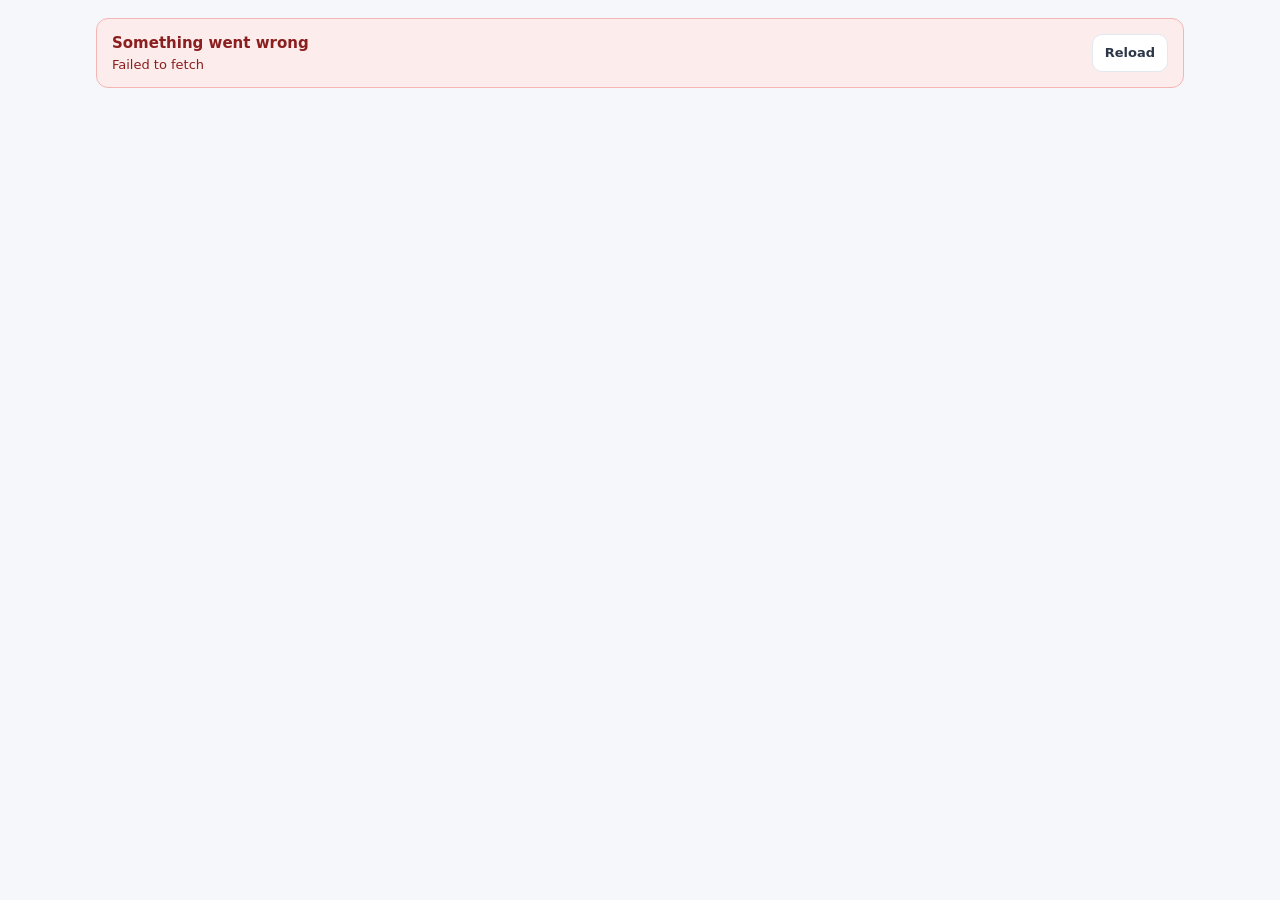
<file: index.html>
<!doctype html>
<html lang="en">
<head>
  <meta charset="utf-8" />
  <meta name="viewport" content="width=device-width, initial-scale=1, viewport-fit=cover" />
  <meta name="theme-color" content="#0B5664" />
  <title>HRID FleetFlow</title>
  <link rel="icon" href="assets/logo.png" />
  <link rel="stylesheet" href="styles.css" />
</head>
<body>
  <div id="app" aria-live="polite"></div>
  <div id="toast" role="status" aria-live="polite"></div>
  <script src="config.js"></script>
  <script type="module" src="app.js"></script>
</body>
</html>
</file>
<file: styles.css>
:root{
  --primary:#0B5664; --primary-dark:#073F4A; --primary-soft:#E6F1F3;
  --success:#00A651; --success-soft:#E3F6EC;
  --warning:#B7791F; --warning-soft:#FDF3E1;
  --danger:#C53030; --danger-soft:#FDECEC;
  --info:#2B6CB0; --info-soft:#EBF4FF;
  --bg:#F5F7FA; --card:#FFFFFF; --text:#2D3748; --muted:#6B7785; --border:#E2E8F0;
  --radius:12px; --shadow:0 1px 2px rgba(16,24,40,.06),0 4px 12px rgba(16,24,40,.06);
  font-family:"Segoe UI",system-ui,-apple-system,Roboto,"Noto Sans Arabic",Tahoma,sans-serif;
}
*{box-sizing:border-box} html,body{margin:0}
body{background:var(--bg);color:var(--text);font-size:15px;line-height:1.5;-webkit-text-size-adjust:100%}
a{color:var(--primary)} h1,h2,h3{margin:0;line-height:1.25} p{margin:0}
button,input,select,textarea{font:inherit;color:inherit}
:focus-visible{outline:3px solid rgba(11,86,100,.45);outline-offset:2px}
[hidden]{display:none!important}

/* Header */
.header{position:sticky;top:0;z-index:40;background:linear-gradient(135deg,var(--primary-dark),var(--primary));color:#fff;box-shadow:var(--shadow)}
.header-inner{max-width:1120px;margin:0 auto;display:flex;align-items:center;gap:12px;padding:10px 16px}
.logo{height:42px;width:42px;border-radius:10px;background:#fff;display:grid;place-items:center;flex-shrink:0}
.logo img{height:28px;width:28px;object-fit:contain}
.head-text{min-width:0;flex:1}
.head-text small{display:block;font-size:11px;letter-spacing:.1em;text-transform:uppercase;opacity:.75;white-space:nowrap;overflow:hidden;text-overflow:ellipsis}
.head-text h1{font-size:17px;font-weight:600;white-space:nowrap;overflow:hidden;text-overflow:ellipsis}
.top-nav{display:none;gap:2px;list-style:none;margin:0;padding:0}
.top-nav a{display:block;padding:8px 11px;border-radius:8px;color:rgba(255,255,255,.85);text-decoration:none;font-weight:500;font-size:14px;white-space:nowrap}
.top-nav a:hover{background:rgba(255,255,255,.12)} .top-nav a.active{background:rgba(255,255,255,.22);color:#fff}
.icon-btn{background:rgba(255,255,255,.15);border:0;color:#fff;border-radius:10px;min-height:40px;min-width:40px;padding:0 10px;cursor:pointer;display:inline-flex;align-items:center;justify-content:center;text-decoration:none}

/* Bottom nav */
.bottom-nav{position:fixed;inset:auto 0 0 0;z-index:40;background:rgba(255,255,255,.97);border-top:1px solid var(--border);padding-bottom:env(safe-area-inset-bottom);backdrop-filter:blur(8px)}
.bottom-nav ul{display:grid;list-style:none;margin:0 auto;padding:0;max-width:1120px}
.bottom-nav a{min-height:62px;display:flex;flex-direction:column;align-items:center;justify-content:center;gap:3px;font-size:11px;font-weight:600;color:var(--muted);text-decoration:none;position:relative;text-align:center;padding:0 2px}
.bottom-nav a span{max-width:100%;overflow:hidden;text-overflow:ellipsis;white-space:nowrap}
.bottom-nav a.active{color:var(--primary)} .bottom-nav a.active svg{color:var(--success)}
.dot{position:absolute;top:7px;inset-inline-start:calc(50% + 8px);min-width:18px;height:18px;border-radius:9px;background:var(--danger);color:#fff;font-size:10px;display:grid;place-items:center;padding:0 4px}
svg.i{width:22px;height:22px;stroke:currentColor;fill:none;stroke-width:2;stroke-linecap:round;stroke-linejoin:round;flex-shrink:0}
.btn-sm svg.i,.badge svg.i{width:16px;height:16px}

main{max-width:1120px;margin:0 auto;padding:18px 16px calc(96px + env(safe-area-inset-bottom))}
@media(min-width:1000px){.top-nav{display:flex}.bottom-nav{display:none}main{padding-bottom:40px}.mobile-only{display:none!important}}

/* Layout */
.card{background:var(--card);border:1px solid var(--border);border-radius:var(--radius);box-shadow:var(--shadow);padding:18px}
.card+.card,.stack>*+*{margin-top:14px}
.grid>.card,.grid>.card+.card{margin-top:0}
.card h2{font-size:17px;font-weight:600;margin-bottom:12px}
.card h3{font-size:15px;font-weight:600}
.grid{display:grid;gap:12px}
.grid.two,.grid.three,.grid.four{grid-template-columns:1fr}
@media(min-width:720px){.grid.two{grid-template-columns:1fr 1fr}.grid.three{grid-template-columns:repeat(3,1fr)}.grid.four{grid-template-columns:repeat(4,1fr)}}
.row{display:flex;gap:10px;align-items:center;flex-wrap:wrap}
.between{justify-content:space-between}
.muted{color:var(--muted)} .small{font-size:13px}
.section-title{display:flex;justify-content:space-between;align-items:center;gap:10px;margin:22px 0 10px}
.section-title h2{font-size:16px}
.empty{text-align:center;color:var(--muted);padding:24px 12px}
.kv{display:grid;grid-template-columns:minmax(110px,38%) 1fr;gap:7px 12px;font-size:14px;margin:0}
.kv dt{color:var(--muted)} .kv dd{margin:0;font-weight:500;word-break:break-word}

/* Status board (admin dashboard) */
.board{display:grid;gap:10px;grid-template-columns:repeat(2,minmax(0,1fr))}
@media(min-width:720px){.board{grid-template-columns:repeat(3,minmax(0,1fr))}}
@media(min-width:1000px){.board{grid-template-columns:repeat(6,minmax(0,1fr))}}
.tile{display:flex;flex-direction:column;gap:2px;text-align:start;border:2px solid var(--border);background:#fff;border-radius:var(--radius);padding:12px 14px;cursor:pointer;box-shadow:var(--shadow);text-decoration:none;color:inherit;border-inline-start-width:6px}
.tile .n{font-size:28px;font-weight:700;line-height:1.1}
.tile .t{font-size:13px;font-weight:600;color:var(--muted)}
.tile[aria-pressed=true]{outline:3px solid rgba(11,86,100,.35)}
.tile.s-pending{border-inline-start-color:#D69E2E}.tile.s-pending .n{color:#975A16}
.tile.s-approved{border-inline-start-color:var(--primary)}.tile.s-approved .n{color:var(--primary)}
.tile.s-started{border-inline-start-color:var(--info)}.tile.s-started .n{color:var(--info)}
.tile.s-delivered{border-inline-start-color:#805AD5}.tile.s-delivered .n{color:#6B46C1}
.tile.s-completed{border-inline-start-color:var(--success)}.tile.s-completed .n{color:#1F6B43}
.tile.s-problems{border-inline-start-color:var(--danger)}.tile.s-problems .n{color:var(--danger)}

/* Trip cards */
.tcard{display:block;text-decoration:none;color:inherit;padding:14px;border:1px solid var(--border);border-radius:var(--radius);background:var(--card);box-shadow:var(--shadow);border-inline-start:5px solid var(--border)}
.tcard+.tcard{margin-top:10px}
a.tcard:hover{border-color:var(--primary)}
.tcard.s-pending{border-inline-start-color:#D69E2E}.tcard.s-approved{border-inline-start-color:var(--primary)}.tcard.s-started{border-inline-start-color:var(--info)}
.tcard.s-delivered{border-inline-start-color:#805AD5}.tcard.s-completed{border-inline-start-color:var(--success)}.tcard.s-rejected,.tcard.s-cancelled{border-inline-start-color:#A0AEC0}
.tcard .route-line{font-weight:600;font-size:15px}
.tcard .meta{font-size:13px;color:var(--muted);margin-top:2px}
.tcard .who{font-size:13px;margin-top:4px}

/* Alerts */
.alert{display:flex;gap:12px;align-items:center;justify-content:space-between;flex-wrap:wrap;border-radius:var(--radius);padding:13px 15px;border:1px solid}
.alert.warn{background:var(--warning-soft);border-color:#F2D29B;color:#744210}
.alert.ok{background:var(--success-soft);border-color:#A7E3C2;color:#1F6B43}
.alert.err{background:var(--danger-soft);border-color:#F5B5B5;color:#8B1E1E}
.alert.info{background:var(--primary-soft);border-color:#B7D6DC;color:var(--primary-dark)}
.alert+.alert{margin-top:10px}

/* Badges */
.badge{display:inline-flex;align-items:center;gap:4px;border-radius:999px;padding:2px 10px;font-size:12px;font-weight:600;white-space:nowrap}
.b-pending,.b-major,.b-open{background:var(--warning-soft);color:#975A16}
.b-approved{background:var(--primary-soft);color:var(--primary-dark)}
.b-started{background:var(--info-soft);color:var(--info)}
.b-delivered{background:#F3EEFF;color:#6B46C1}
.b-completed,.b-ok,.b-resolved,.b-minor{background:var(--success-soft);color:#1F6B43}
.b-rejected,.b-overdue,.b-defect,.b-unsafe,.b-late{background:var(--danger-soft);color:#9B2C2C}
.b-cancelled,.b-na,.b-guest{background:#EDF2F7;color:#4A5568}
.b-hrid,.b-items{background:var(--primary-soft);color:var(--primary-dark)}

/* Buttons */
.btn{display:inline-flex;align-items:center;justify-content:center;gap:8px;min-height:46px;padding:0 18px;border-radius:10px;border:1px solid transparent;font-weight:600;cursor:pointer;text-decoration:none;text-align:center}
.btn:disabled{opacity:.5;cursor:not-allowed}
.btn-primary{background:var(--success);color:#fff} .btn-primary:hover:not(:disabled){filter:brightness(.93)}
.btn-blue{background:var(--primary);color:#fff} .btn-blue:hover:not(:disabled){filter:brightness(1.1)}
.btn-outline{background:#fff;border-color:var(--border);color:var(--text)} .btn-outline:hover{border-color:var(--primary)}
.btn-danger{background:#fff;border-color:#F5B5B5;color:var(--danger)}
.btn-block{width:100%}
.btn-lg{min-height:56px;font-size:17px}
.btn-sm{min-height:38px;padding:0 12px;font-size:13px}
.btn-icon{min-width:46px;padding:0}

/* Forms */
.field{display:flex;flex-direction:column;gap:6px}
.field label,.label{font-size:13px;font-weight:600}
.req{color:var(--danger)}
.input{width:100%;min-height:46px;border:1px solid #CBD5E0;border-radius:10px;padding:10px 12px;background:#fff}
textarea.input{min-height:76px;resize:vertical}
.input:focus{border-color:var(--primary);outline:none;box-shadow:0 0 0 3px rgba(11,86,100,.18)}
.input.invalid{border-color:var(--danger)}
.input[readonly]{background:#F7FAFC;color:var(--muted)}
.err-text{color:var(--danger);font-size:12px}
.err-text:empty{display:none}
.check{display:flex;gap:10px;align-items:flex-start;padding:12px;border:1px solid var(--border);border-radius:10px;background:#fff;cursor:pointer}
.check input{width:22px;height:22px;margin-top:1px;accent-color:var(--success);flex-shrink:0}
.check.highlight{border-color:#B7D6DC;background:var(--primary-soft)}
.form-section+.form-section{margin-top:18px;padding-top:18px;border-top:1px solid var(--border)}
.form-section>h3{margin-bottom:10px}

/* Big choice buttons */
.choice{display:grid;grid-template-columns:1fr 1fr;gap:10px}
.choice button{display:flex;flex-direction:column;align-items:center;gap:4px;padding:14px 10px;border:2px solid var(--border);border-radius:var(--radius);background:#fff;cursor:pointer;font-weight:600;text-align:center}
.choice button svg.i{width:28px;height:28px;color:var(--muted)}
.choice button[aria-pressed=true]{border-color:var(--primary);background:var(--primary-soft);color:var(--primary-dark)}
.choice button[aria-pressed=true] svg.i{color:var(--primary)}
.choice small{font-weight:400;color:var(--muted);font-size:12px}

/* Destinations / items editors */
.stop-row,.item-row{display:flex;gap:8px;align-items:center}
.stop-row+.stop-row,.item-row+.item-row{margin-top:8px}
.item-row .qty{width:90px;flex-shrink:0}
.stop-n{width:30px;height:30px;border-radius:50%;background:var(--primary);color:#fff;display:grid;place-items:center;font-weight:700;font-size:13px;flex-shrink:0}
.add-link{margin-top:10px}

/* Passengers */
.pax{border:1px solid var(--border);border-radius:10px;padding:12px;background:#FCFDFE}
.pax+.pax{margin-top:10px}
.pax-list{list-style:none;margin:0;padding:0}
.pax-list li{display:flex;gap:6px;align-items:center;flex-wrap:wrap;padding:3px 0}

/* Segmented control */
.seg{display:inline-flex;border:1px solid #CBD5E0;border-radius:10px;overflow:hidden;max-width:100%}
.seg button{border:0;background:#fff;min-height:40px;padding:0 12px;font-size:13px;font-weight:600;cursor:pointer;border-inline-end:1px solid #CBD5E0}
.seg button:last-child{border-inline-end:0}
.seg button[aria-pressed=true].ok{background:var(--success);color:#fff}
.seg button[aria-pressed=true].bad{background:var(--danger);color:#fff}
.seg button[aria-pressed=true].na{background:#718096;color:#fff}
.seg button[aria-pressed=true].pick{background:var(--primary);color:#fff}

/* Driver trip run */
.step{display:flex;gap:12px;align-items:flex-start;padding:12px 0;border-bottom:1px solid var(--border)}
.step:last-child{border-bottom:0}
.step .dotn{width:30px;height:30px;border-radius:50%;display:grid;place-items:center;font-weight:700;font-size:13px;flex-shrink:0;background:#EDF2F7;color:#4A5568}
.step.done .dotn{background:var(--success);color:#fff}
.step .body{flex:1;min-width:0}
.step .lbl{font-size:12px;color:var(--muted);font-weight:600}
.step .name{font-weight:600}
.step .when{font-size:13px;color:#1F6B43}

/* Timeline */
.timeline{list-style:none;margin:0;padding:0}
.timeline li{position:relative;padding:0 0 14px 22px;border-inline-start:2px solid var(--border);margin-inline-start:6px}
[dir=rtl] .timeline li{padding:0 22px 14px 0}
.timeline li:last-child{border-color:transparent;padding-bottom:0}
.timeline li::before{content:"";position:absolute;top:3px;inset-inline-start:-7px;width:12px;height:12px;border-radius:50%;background:var(--primary)}
.timeline li.ok::before{background:var(--success)} .timeline li.bad::before{background:var(--danger)}
.timeline .t{font-weight:600}
.timeline .s{font-size:13px;color:var(--muted)}

/* Checklist */
.ci{padding:12px 0;border-bottom:1px solid var(--border)} .ci:last-child{border-bottom:0}
.ci-top{display:flex;justify-content:space-between;align-items:center;gap:10px;flex-wrap:wrap}
.ci textarea{margin-top:8px}

/* Signature */
.sig-canvas{width:100%;height:190px;touch-action:none;border:2px dashed #A0AEC0;border-radius:var(--radius);background:#F8FAFC;display:block}
.sig-img{max-width:100%;height:70px;object-fit:contain;background:#F8FAFC;border-radius:8px;border:1px solid var(--border)}
td .sig-img{width:120px;height:54px}

/* Tabs */
.tabs{display:flex;gap:6px;overflow-x:auto;padding-bottom:4px;margin-bottom:12px}
.tabs button{border:1px solid var(--border);background:#fff;border-radius:999px;min-height:38px;padding:0 14px;font-weight:600;font-size:13px;cursor:pointer;white-space:nowrap}
.tabs button[aria-selected=true]{background:var(--primary);color:#fff;border-color:var(--primary)}

/* Tables */
.table-wrap{overflow-x:auto}
table{width:100%;border-collapse:collapse;font-size:14px}
th,td{text-align:start;padding:9px 8px;border-bottom:1px solid var(--border);vertical-align:top}
th{font-size:12px;color:var(--muted);font-weight:600;text-transform:uppercase;letter-spacing:.03em;white-space:nowrap}
td.num,th.num{text-align:end;white-space:nowrap}
.report-table td,.report-table th{font-size:13px;padding:8px 6px}
tfoot td{font-weight:700;background:#F7FAFC}

/* Reports */
.kpis{display:grid;gap:10px;grid-template-columns:repeat(2,minmax(0,1fr))}
@media(min-width:720px){.kpis{grid-template-columns:repeat(4,minmax(0,1fr))}}
.kpi{background:#fff;border:1px solid var(--border);border-radius:var(--radius);padding:12px 14px;box-shadow:var(--shadow)}
.kpi .v{font-size:24px;font-weight:700;color:var(--primary)}
.kpi .l{font-size:12px;color:var(--muted);font-weight:600}
.kpi .d{font-size:12px;font-weight:600;margin-top:2px}
.kpi .d.up{color:#1F6B43}.kpi .d.down{color:#9B2C2C}.kpi .d.same{color:var(--muted)}
.report-tabs{position:sticky;top:62px;z-index:30;background:var(--bg);padding:8px 0}
.chart{width:100%;height:auto;display:block;max-height:280px}
.chart text{font-family:inherit;fill:#4A5568;font-size:12px}
.chart .val{fill:#2D3748;font-weight:600}
.chart-empty{padding:26px 10px;text-align:center;color:var(--muted)}
.legend{display:flex;flex-wrap:wrap;gap:6px 14px;font-size:13px}
.legend i{display:inline-block;width:10px;height:10px;border-radius:3px;margin-inline-end:6px;vertical-align:middle}
.hbars{display:grid;gap:8px}
.hbar{display:grid;grid-template-columns:minmax(120px,40%) 1fr auto;gap:10px;align-items:center;font-size:13px}
.hbar-label{overflow:hidden;text-overflow:ellipsis;white-space:nowrap}
.hbar-track{height:14px;background:#EDF2F7;border-radius:7px;overflow:hidden}
.hbar-fill{display:block;height:100%;border-radius:7px}
.hbar-val{font-weight:600;min-width:52px;text-align:end;white-space:nowrap}
.export-grid{display:grid;gap:8px;grid-template-columns:repeat(auto-fill,minmax(200px,1fr))}

/* Login */
.auth{min-height:100vh;display:grid;place-items:center;padding:20px;background:linear-gradient(160deg,var(--primary-dark),var(--primary) 55%,#0E7A6A);position:relative}
.auth .card{width:100%;max-width:420px;padding:26px;margin-top:40px}
.auth .brand{display:flex;gap:12px;align-items:center;margin-bottom:20px}
.auth .brand img{width:50px;height:50px;object-fit:contain;flex-shrink:0}
.auth-lang{position:absolute;top:14px;inset-inline-end:14px;z-index:2}

/* Toast & modal */
#toast{position:fixed;left:50%;bottom:calc(84px + env(safe-area-inset-bottom));transform:translateX(-50%);z-index:80;pointer-events:none}
#toast .t{background:#1A202C;color:#fff;border-radius:10px;padding:10px 16px;font-weight:500;box-shadow:var(--shadow);max-width:90vw}
.modal-bg{position:fixed;inset:0;background:rgba(0,0,0,.45);z-index:70;display:grid;place-items:center;padding:16px}
.modal{background:#fff;border-radius:var(--radius);width:100%;max-width:520px;max-height:90vh;overflow:auto;padding:20px}

/* Language switch */
.lang-btn{font:inherit;font-weight:600;font-size:14px;cursor:pointer;border-radius:10px;min-height:40px;padding:0 14px;white-space:nowrap}
.lang-btn.on-dark{background:rgba(255,255,255,.15);color:#fff;border:1px solid rgba(255,255,255,.35)}

/* Right-to-left (Kurdish) */
[dir=rtl] body{font-family:"Noto Sans Arabic","Segoe UI",Tahoma,sans-serif;line-height:1.7}
[dir=rtl] .head-text small,[dir=rtl] th{letter-spacing:0}
[dir=rtl] input[type=email],[dir=rtl] input[type=tel],[dir=rtl] input[type=number]{direction:ltr;text-align:right}

/* Print / PDF */
.print-only{display:none}
@media print{
  .header,.bottom-nav,.no-print,#toast,.report-tabs{display:none!important}
  .print-only{display:block}
  body{background:#fff} main{padding:0;max-width:none}
  .card,.kpi{box-shadow:none;border:1px solid #ccc;break-inside:avoid}
  *{-webkit-print-color-adjust:exact;print-color-adjust:exact}
  [data-panel]{display:block!important}
}
</file>
